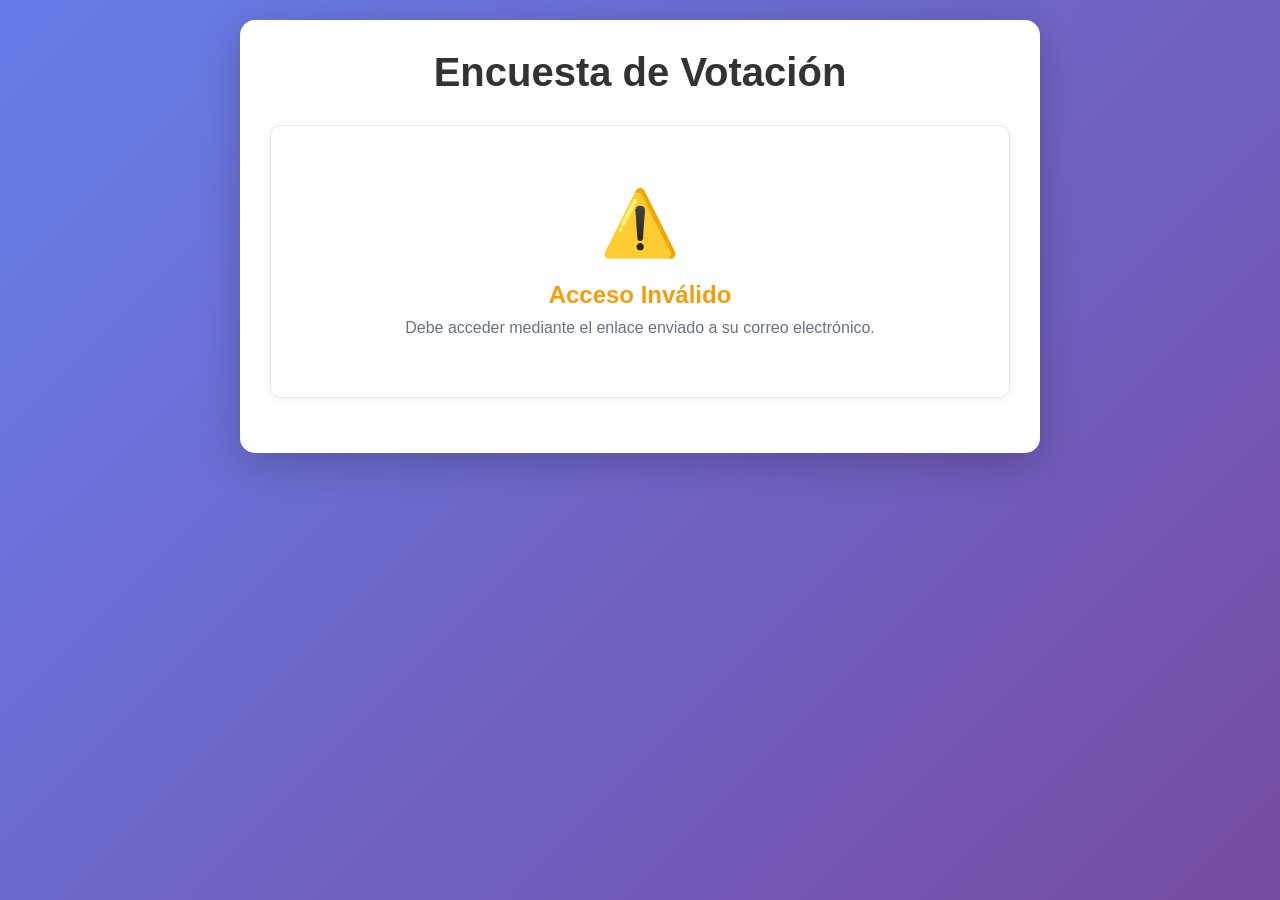
<file: vote.html>
<!DOCTYPE html>
<html lang="es">
<head>
    <meta charset="UTF-8">
    <meta name="viewport" content="width=device-width, initial-scale=1.0">
    <title>Votación - Sistema de Encuestas</title>
    <link rel="stylesheet" href="styles.css">
</head>
<body>
    <div id="notification" class="notification"></div>
    
    <div class="container" style="max-width: 800px;">
        <h1 class="main-title">Encuesta de Votación</h1>
        
        <div id="votingContainer">
            <!-- Contenido dinámico -->
        </div>
    </div>

    <script>
        // Cargar datos del localStorage
        let participants = JSON.parse(localStorage.getItem('participants')) || [];
        let positions = JSON.parse(localStorage.getItem('positions')) || [];
        let votes = JSON.parse(localStorage.getItem('votes')) || [];

        // Obtener email de la URL
        const urlParams = new URLSearchParams(window.location.search);
        const email = urlParams.get('email');

        // Función para mostrar notificaciones
        function showNotification(message, type = 'success') {
            const notification = document.getElementById('notification');
            notification.textContent = message;
            notification.className = `notification show ${type}`;
            
            setTimeout(() => {
                notification.classList.remove('show');
            }, 4000);
        }

        // Inicializar página
        function init() {
            const container = document.getElementById('votingContainer');

            // Validar que hay un email en la URL
            if (!email) {
                container.innerHTML = `
                    <div class="card" style="text-align: center; padding: 60px 30px;">
                        <div style="font-size: 64px; margin-bottom: 20px;">⚠️</div>
                        <h2 style="color: #f59e0b; margin-bottom: 10px;">Acceso Inválido</h2>
                        <p style="color: #6b7280;">Debe acceder mediante el enlace enviado a su correo electrónico.</p>
                    </div>
                `;
                return;
            }

            // Buscar participante
            const participant = participants.find(p => p.email === email);

            // Validar que el participante existe
            if (!participant) {
                container.innerHTML = `
                    <div class="card" style="text-align: center; padding: 60px 30px;">
                        <div style="font-size: 64px; margin-bottom: 20px;">❌</div>
                        <h2 style="color: #ef4444; margin-bottom: 10px;">Correo No Registrado</h2>
                        <p style="color: #6b7280;">El correo <strong>${email}</strong> no está registrado en el sistema.</p>
                    </div>
                `;
                return;
            }

            // Validar que no haya votado
            if (participant.haVotado) {
                container.innerHTML = `
                    <div class="card" style="text-align: center; padding: 60px 30px;">
                        <div style="font-size: 64px; margin-bottom: 20px;">✅</div>
                        <h2 style="color: #10b981; margin-bottom: 10px;">¡Gracias por Participar!</h2>
                        <p style="color: #6b7280;">Su voto ya ha sido registrado exitosamente.</p>
                    </div>
                `;
                return;
            }

            // Validar que existan posiciones
            if (positions.length === 0) {
                container.innerHTML = `
                    <div class="card" style="text-align: center; padding: 60px 30px;">
                        <div style="font-size: 64px; margin-bottom: 20px;">⚠️</div>
                        <h2 style="color: #f59e0b; margin-bottom: 10px;">Encuesta No Disponible</h2>
                        <p style="color: #6b7280;">No hay preguntas configuradas para esta encuesta.</p>
                    </div>
                `;
                return;
            }

            // Mostrar formulario de votación
            renderVotingForm(participant);
        }

        // Renderizar formulario de votación
        function renderVotingForm(participant) {
            const container = document.getElementById('votingContainer');
            
            container.innerHTML = `
                <div class="card">
                    <p style="color: #6b7280; margin-bottom: 30px; font-size: 15px;">
                        Votando como: <strong>${participant.nombre} ${participant.apellido}</strong><br>
                        <span style="font-size: 14px;">${participant.email}</span>
                    </p>
                    
                    <div id="questionsContainer">
                        ${positions.map((pos, index) => `
                            <div class="position-item" style="margin-bottom: 30px;">
                                <h3 style="margin-bottom: 15px; color: #333; font-size: 1.2em;">
                                    ${index + 1}. ${pos.titulo}
                                </h3>
                                <div style="display: flex; flex-direction: column; gap: 10px;">
                                    ${pos.candidatos.map((cand, idx) => `
                                        <label style="display: flex; align-items: center; gap: 12px; padding: 12px; cursor: pointer; border-radius: 8px; border: 2px solid #e5e7eb; transition: all 0.2s ease;" 
                                               class="option-label"
                                               onmouseover="this.style.borderColor='#667eea'; this.style.background='#f0f4ff'"
                                               onmouseout="this.style.borderColor='#e5e7eb'; this.style.background='transparent'"
                                               onclick="selectOption(this)">
                                            <input type="radio" name="position_${pos.id}" value="${cand}" 
                                                   style="width: 20px; height: 20px; cursor: pointer; accent-color: #667eea;">
                                            <span style="font-size: 15px; flex: 1;">${cand}</span>
                                        </label>
                                    `).join('')}
                                </div>
                            </div>
                        `).join('')}
                    </div>
                    
                    <button class="btn btn-success" onclick="submitVote()" 
                            style="width: 100%; padding: 16px; font-size: 17px; margin-top: 30px;">
                        ✅ Enviar Mi Voto
                    </button>
                </div>
            `;
        }

        // Marcar opción seleccionada visualmente
        function selectOption(label) {
            // Obtener el grupo de opciones
            const parent = label.parentElement;
            const allLabels = parent.querySelectorAll('.option-label');
            
            // Resetear todos los estilos
            allLabels.forEach(l => {
                l.style.borderColor = '#e5e7eb';
                l.style.background = 'transparent';
                l.style.fontWeight = 'normal';
            });
            
            // Aplicar estilo a la opción seleccionada
            if (label.querySelector('input').checked) {
                label.style.borderColor = '#667eea';
                label.style.background = '#f0f4ff';
                label.style.fontWeight = '600';
            }
        }

        // Enviar voto
        function submitVote() {
            const currentVotes = {};
            let allAnswered = true;

            // Recolectar votos
            positions.forEach(pos => {
                const selected = document.querySelector(`input[name="position_${pos.id}"]:checked`);
                if (selected) {
                    currentVotes[pos.id] = selected.value;
                } else {
                    allAnswered = false;
                }
            });

            // Validar que todas las preguntas estén respondidas
            if (!allAnswered) {
                showNotification('Por favor responda todas las preguntas', 'error');
                return;
            }

            // Confirmar envío
            if (!confirm('¿Está seguro de enviar su voto? Esta acción no se puede deshacer.')) {
                return;
            }

            // Guardar voto
            const newVote = {
                id: Date.now(),
                email: email,
                votos: currentVotes,
                fecha: new Date().toISOString()
            };

            votes.push(newVote);
            localStorage.setItem('votes', JSON.stringify(votes));

            // Marcar participante como votado
            const participantIndex = participants.findIndex(p => p.email === email);
            if (participantIndex !== -1) {
                participants[participantIndex].haVotado = true;
                localStorage.setItem('participants', JSON.stringify(participants));
            }

            // Mostrar confirmación
            const container = document.getElementById('votingContainer');
            container.innerHTML = `
                <div class="card" style="text-align: center; padding: 60px 30px;">
                    <div style="font-size: 80px; margin-bottom: 20px; animation: scaleIn 0.5s ease;">✅</div>
                    <h2 style="color: #10b981; margin-bottom: 15px; font-size: 2em;">¡Gracias por Participar!</h2>
                    <p style="color: #6b7280; font-size: 16px; line-height: 1.6;">
                        Su voto ha sido registrado exitosamente.<br>
                        Agradecemos su tiempo y participación en esta encuesta.
                    </p>
                </div>
            `;

            // Animación de confirmación
            const style = document.createElement('style');
            style.textContent = `
                @keyframes scaleIn {
                    from {
                        transform: scale(0);
                        opacity: 0;
                    }
                    to {
                        transform: scale(1);
                        opacity: 1;
                    }
                }
            `;
            document.head.appendChild(style);
        }

        // Inicializar al cargar la página
        document.addEventListener('DOMContentLoaded', init);
    </script>
</body>
</html>
</file>
<file: styles.css>
* {
    margin: 0;
    padding: 0;
    box-sizing: border-box;
}

body {
    font-family: 'Segoe UI', Tahoma, Geneva, Verdana, sans-serif;
    background: linear-gradient(135deg, #667eea 0%, #764ba2 100%);
    min-height: 100vh;
    padding: 20px;
}

.container {
    max-width: 1200px;
    margin: 0 auto;
    background: white;
    border-radius: 15px;
    padding: 30px;
    box-shadow: 0 10px 40px rgba(0, 0, 0, 0.2);
}

/* Contenedor específico para vote.html */
.vote-container {
    max-width: 800px;
    margin: 0 auto;
}

.main-title {
    text-align: center;
    color: #333;
    margin-bottom: 30px;
    font-size: 2.5em;
    font-weight: 700;
}

/* ============================================
   NOTIFICACIONES
   ============================================ */
.notification {
    position: fixed;
    top: 20px;
    right: 20px;
    padding: 15px 25px;
    border-radius: 8px;
    font-weight: 500;
    display: none;
    z-index: 1000;
    animation: slideIn 0.3s ease;
    box-shadow: 0 4px 12px rgba(0, 0, 0, 0.15);
}

.notification.show {
    display: block;
}

.notification.success {
    background: #10b981;
    color: white;
}

.notification.error {
    background: #ef4444;
    color: white;
}

@keyframes slideIn {
    from {
        transform: translateX(400px);
        opacity: 0;
    }
    to {
        transform: translateX(0);
        opacity: 1;
    }
}

/* ============================================
   PESTAÑAS (solo para index.html)
   ============================================ */
.tabs {
    display: flex;
    gap: 10px;
    margin-bottom: 30px;
    border-bottom: 2px solid #e5e7eb;
    flex-wrap: wrap;
}

.tab-btn {
    padding: 12px 24px;
    background: transparent;
    border: none;
    cursor: pointer;
    font-size: 16px;
    font-weight: 600;
    color: #6b7280;
    border-bottom: 3px solid transparent;
    transition: all 0.3s ease;
}

.tab-btn:hover {
    color: #667eea;
}

.tab-btn.active {
    color: #667eea;
    border-bottom-color: #667eea;
}

.tab-content {
    display: none;
}

.tab-content.active {
    display: block;
    animation: fadeIn 0.3s ease;
}

@keyframes fadeIn {
    from {
        opacity: 0;
        transform: translateY(10px);
    }
    to {
        opacity: 1;
        transform: translateY(0);
    }
}

/* ============================================
   TARJETAS
   ============================================ */
.card {
    background: white;
    border: 1px solid #e5e7eb;
    border-radius: 10px;
    padding: 25px;
    margin-bottom: 25px;
    box-shadow: 0 2px 8px rgba(0, 0, 0, 0.05);
}

.card-title {
    font-size: 1.5em;
    color: #333;
    margin-bottom: 20px;
    font-weight: 600;
}

.card-header {
    display: flex;
    justify-content: space-between;
    align-items: center;
    margin-bottom: 20px;
    flex-wrap: wrap;
    gap: 15px;
}

.card-header h3 {
    font-size: 1.3em;
    color: #333;
    font-weight: 600;
}

/* ============================================
   FORMULARIOS
   ============================================ */
.form-grid {
    display: grid;
    grid-template-columns: repeat(auto-fit, minmax(250px, 1fr));
    gap: 15px;
    margin-bottom: 20px;
}

input[type="text"],
input[type="email"],
input[type="radio"],
textarea {
    padding: 12px 15px;
    border: 2px solid #e5e7eb;
    border-radius: 8px;
    font-size: 15px;
    transition: all 0.3s ease;
    font-family: inherit;
}

input[type="text"]:focus,
input[type="email"]:focus,
textarea:focus {
    outline: none;
    border-color: #667eea;
    box-shadow: 0 0 0 3px rgba(102, 126, 234, 0.1);
}

.input-full {
    width: 100%;
    margin-bottom: 15px;
}

.help-text {
    color: #6b7280;
    font-size: 14px;
    margin-bottom: 15px;
}

/* ============================================
   BOTONES
   ============================================ */
.btn {
    padding: 12px 24px;
    border: none;
    border-radius: 8px;
    font-size: 15px;
    font-weight: 600;
    cursor: pointer;
    transition: all 0.3s ease;
    display: inline-flex;
    align-items: center;
    gap: 8px;
}

.btn:hover {
    transform: translateY(-2px);
    box-shadow: 0 4px 12px rgba(0, 0, 0, 0.15);
}

.btn:active {
    transform: translateY(0);
}

.btn-primary {
    background: #667eea;
    color: white;
}

.btn-primary:hover {
    background: #5568d3;
}

.btn-success {
    background: #10b981;
    color: white;
}

.btn-success:hover {
    background: #059669;
}

.btn-danger {
    background: #ef4444;
    color: white;
}

.btn-danger:hover {
    background: #dc2626;
}

.btn-sm {
    padding: 8px 16px;
    font-size: 14px;
}

.btn-icon {
    padding: 8px;
    background: transparent;
    border: none;
    cursor: pointer;
    font-size: 18px;
    transition: all 0.2s ease;
}

.btn-icon:hover {
    transform: scale(1.2);
}

/* ============================================
   TABLAS
   ============================================ */
.table-container {
    overflow-x: auto;
}

table {
    width: 100%;
    border-collapse: collapse;
    font-size: 14px;
}

thead {
    background: #f9fafb;
}

th {
    padding: 12px;
    text-align: left;
    font-weight: 600;
    color: #374151;
    border-bottom: 2px solid #e5e7eb;
}

td {
    padding: 12px;
    border-bottom: 1px solid #e5e7eb;
}

tbody tr:hover {
    background: #f9fafb;
}

/* ============================================
   BADGES
   ============================================ */
.badge {
    display: inline-block;
    padding: 4px 12px;
    border-radius: 12px;
    font-size: 12px;
    font-weight: 600;
}

.badge-success {
    background: #d1fae5;
    color: #065f46;
}

.badge-pending {
    background: #e5e7eb;
    color: #374151;
}

/* ============================================
   LISTA DE POSICIONES/CARGOS
   ============================================ */
.position-item {
    border: 1px solid #e5e7eb;
    border-radius: 8px;
    padding: 20px;
    margin-bottom: 15px;
    transition: all 0.2s ease;
}

.position-item:hover {
    box-shadow: 0 2px 8px rgba(0, 0, 0, 0.1);
}

.position-header {
    display: flex;
    justify-content: space-between;
    align-items: start;
    margin-bottom: 15px;
}

.position-title {
    font-size: 1.2em;
    font-weight: 600;
    color: #333;
}

.candidates-list {
    display: flex;
    flex-wrap: wrap;
    gap: 10px;
}

.candidate-tag {
    background: #dbeafe;
    color: #1e40af;
    padding: 6px 15px;
    border-radius: 20px;
    font-size: 14px;
    font-weight: 500;
}

/* ============================================
   OPCIONES DE VOTACIÓN (vote.html)
   ============================================ */
.voting-option {
    display: flex;
    align-items: center;
    gap: 12px;
    padding: 15px;
    margin-bottom: 10px;
    border: 2px solid #e5e7eb;
    border-radius: 8px;
    cursor: pointer;
    transition: all 0.3s ease;
    background: white;
}

.voting-option:hover {
    border-color: #667eea;
    background: #f0f4ff;
}

.voting-option input[type="radio"] {
    width: 20px;
    height: 20px;
    cursor: pointer;
    accent-color: #667eea;
    margin: 0;
    padding: 0;
}

.voting-option.selected {
    border-color: #667eea;
    background: #f0f4ff;
    font-weight: 600;
}

.voting-option label {
    flex: 1;
    cursor: pointer;
    font-size: 15px;
    margin: 0;
}

/* ============================================
   ESTADÍSTICAS
   ============================================ */
.stats-grid {
    display: grid;
    grid-template-columns: repeat(auto-fit, minmax(200px, 1fr));
    gap: 20px;
    margin-bottom: 25px;
}

.stat-card {
    background: white;
    border: 1px solid #e5e7eb;
    border-radius: 10px;
    padding: 20px;
    text-align: center;
    box-shadow: 0 2px 8px rgba(0, 0, 0, 0.05);
    transition: all 0.3s ease;
}

.stat-card:hover {
    transform: translateY(-5px);
    box-shadow: 0 4px 16px rgba(0, 0, 0, 0.1);
}

.stat-label {
    color: #6b7280;
    font-size: 14px;
    margin-bottom: 10px;
}

.stat-value {
    font-size: 2em;
    font-weight: 700;
    color: #333;
}

.stat-success {
    color: #10b981;
}

.stat-info {
    color: #667eea;
}

/* ============================================
   RESULTADOS
   ============================================ */
.result-section {
    margin-bottom: 40px;
    padding-bottom: 30px;
    border-bottom: 2px solid #e5e7eb;
}

.result-section:last-child {
    border-bottom: none;
}

.result-title {
    font-size: 1.3em;
    font-weight: 600;
    margin-bottom: 20px;
    color: #333;
}

.result-item {
    margin-bottom: 20px;
}

.result-header {
    display: flex;
    justify-content: space-between;
    margin-bottom: 8px;
    font-size: 15px;
}

.result-name {
    font-weight: 600;
    color: #333;
}

.result-stats {
    color: #6b7280;
}

.progress-bar {
    width: 100%;
    height: 30px;
    background: #e5e7eb;
    border-radius: 15px;
    overflow: hidden;
}

.progress-fill {
    height: 100%;
    background: linear-gradient(90deg, #667eea 0%, #764ba2 100%);
    display: flex;
    align-items: center;
    justify-content: flex-end;
    padding-right: 10px;
    color: white;
    font-weight: 600;
    font-size: 13px;
    transition: width 0.6s ease;
}

/* ============================================
   MENSAJES DE ESTADO (vote.html)
   ============================================ */
.status-message {
    text-align: center;
    padding: 60px 30px;
}

.status-icon {
    font-size: 80px;
    margin-bottom: 20px;
    animation: scaleIn 0.5s ease;
}

.status-title {
    font-size: 2em;
    margin-bottom: 15px;
    font-weight: 700;
}

.status-title.success {
    color: #10b981;
}

.status-title.error {
    color: #ef4444;
}

.status-title.warning {
    color: #f59e0b;
}

.status-text {
    color: #6b7280;
    font-size: 16px;
    line-height: 1.6;
}

@keyframes scaleIn {
    from {
        transform: scale(0);
        opacity: 0;
    }
    to {
        transform: scale(1);
        opacity: 1;
    }
}

/* ============================================
   INFORMACIÓN DEL VOTANTE (vote.html)
   ============================================ */
.voter-info {
    background: #f9fafb;
    padding: 15px 20px;
    border-radius: 8px;
    margin-bottom: 30px;
    border-left: 4px solid #667eea;
}

.voter-info p {
    color: #6b7280;
    font-size: 15px;
    line-height: 1.8;
    margin: 0;
}

.voter-info strong {
    color: #333;
    font-weight: 600;
}

/* ============================================
   SECCIÓN DE PREGUNTAS (vote.html)
   ============================================ */
.questions-container {
    margin-bottom: 30px;
}

.question-block {
    margin-bottom: 30px;
    padding: 20px;
    background: #fafbfc;
    border-radius: 10px;
}

.question-number {
    display: inline-block;
    width: 30px;
    height: 30px;
    background: #667eea;
    color: white;
    border-radius: 50%;
    text-align: center;
    line-height: 30px;
    font-weight: 700;
    margin-right: 10px;
}

.question-text {
    font-size: 1.2em;
    font-weight: 600;
    color: #333;
    margin-bottom: 15px;
}

.options-list {
    display: flex;
    flex-direction: column;
    gap: 10px;
}

/* ============================================
   RESPONSIVE
   ============================================ */
@media (max-width: 768px) {
    .container {
        padding: 20px;
    }

    .main-title {
        font-size: 2em;
    }

    .form-grid {
        grid-template-columns: 1fr;
    }

    .card-header {
        flex-direction: column;
        align-items: flex-start;
    }

    table {
        font-size: 12px;
    }

    th, td {
        padding: 8px;
    }

    .tabs {
        justify-content: center;
    }

    .tab-btn {
        font-size: 14px;
        padding: 10px 16px;
    }

    .stats-grid {
        grid-template-columns: 1fr;
    }

    .stat-value {
        font-size: 1.8em;
    }

    .status-icon {
        font-size: 60px;
    }

    .status-title {
        font-size: 1.5em;
    }

    .question-text {
        font-size: 1.1em;
    }
}

@media (max-width: 480px) {
    body {
        padding: 10px;
    }

    .container {
        padding: 15px;
        border-radius: 10px;
    }

    .main-title {
        font-size: 1.8em;
    }

    .btn {
        width: 100%;
        justify-content: center;
    }

    .card {
        padding: 15px;
    }
}

/* ============================================
   UTILIDADES
   ============================================ */
.text-center {
    text-align: center;
}

.mt-1 { margin-top: 0.5rem; }
.mt-2 { margin-top: 1rem; }
.mt-3 { margin-top: 1.5rem; }
.mt-4 { margin-top: 2rem; }

.mb-1 { margin-bottom: 0.5rem; }
.mb-2 { margin-bottom: 1rem; }
.mb-3 { margin-bottom: 1.5rem; }
.mb-4 { margin-bottom: 2rem; }

.p-1 { padding: 0.5rem; }
.p-2 { padding: 1rem; }
.p-3 { padding: 1.5rem; }
.p-4 { padding: 2rem; }

.hidden {
    display: none !important;
}

.fade-in {
    animation: fadeIn 0.3s ease;
}

/* ============================================
   ANIMACIONES ADICIONALES
   ============================================ */
@keyframes pulse {
    0%, 100% {
        opacity: 1;
    }
    50% {
        opacity: 0.5;
    }
}

.pulse {
    animation: pulse 2s cubic-bezier(0.4, 0, 0.6, 1) infinite;
}

@keyframes bounce {
    0%, 100% {
        transform: translateY(-25%);
        animation-timing-function: cubic-bezier(0.8, 0, 1, 1);
    }
    50% {
        transform: translateY(0);
        animation-timing-function: cubic-bezier(0, 0, 0.2, 1);
    }
}

.bounce {
    animation: bounce 1s infinite;
}


/* Gráficos más pequeños y responsivos */
canvas {
    max-width: 100% !important;
    height: auto !important;
    max-height: 300px;
}
</file>
